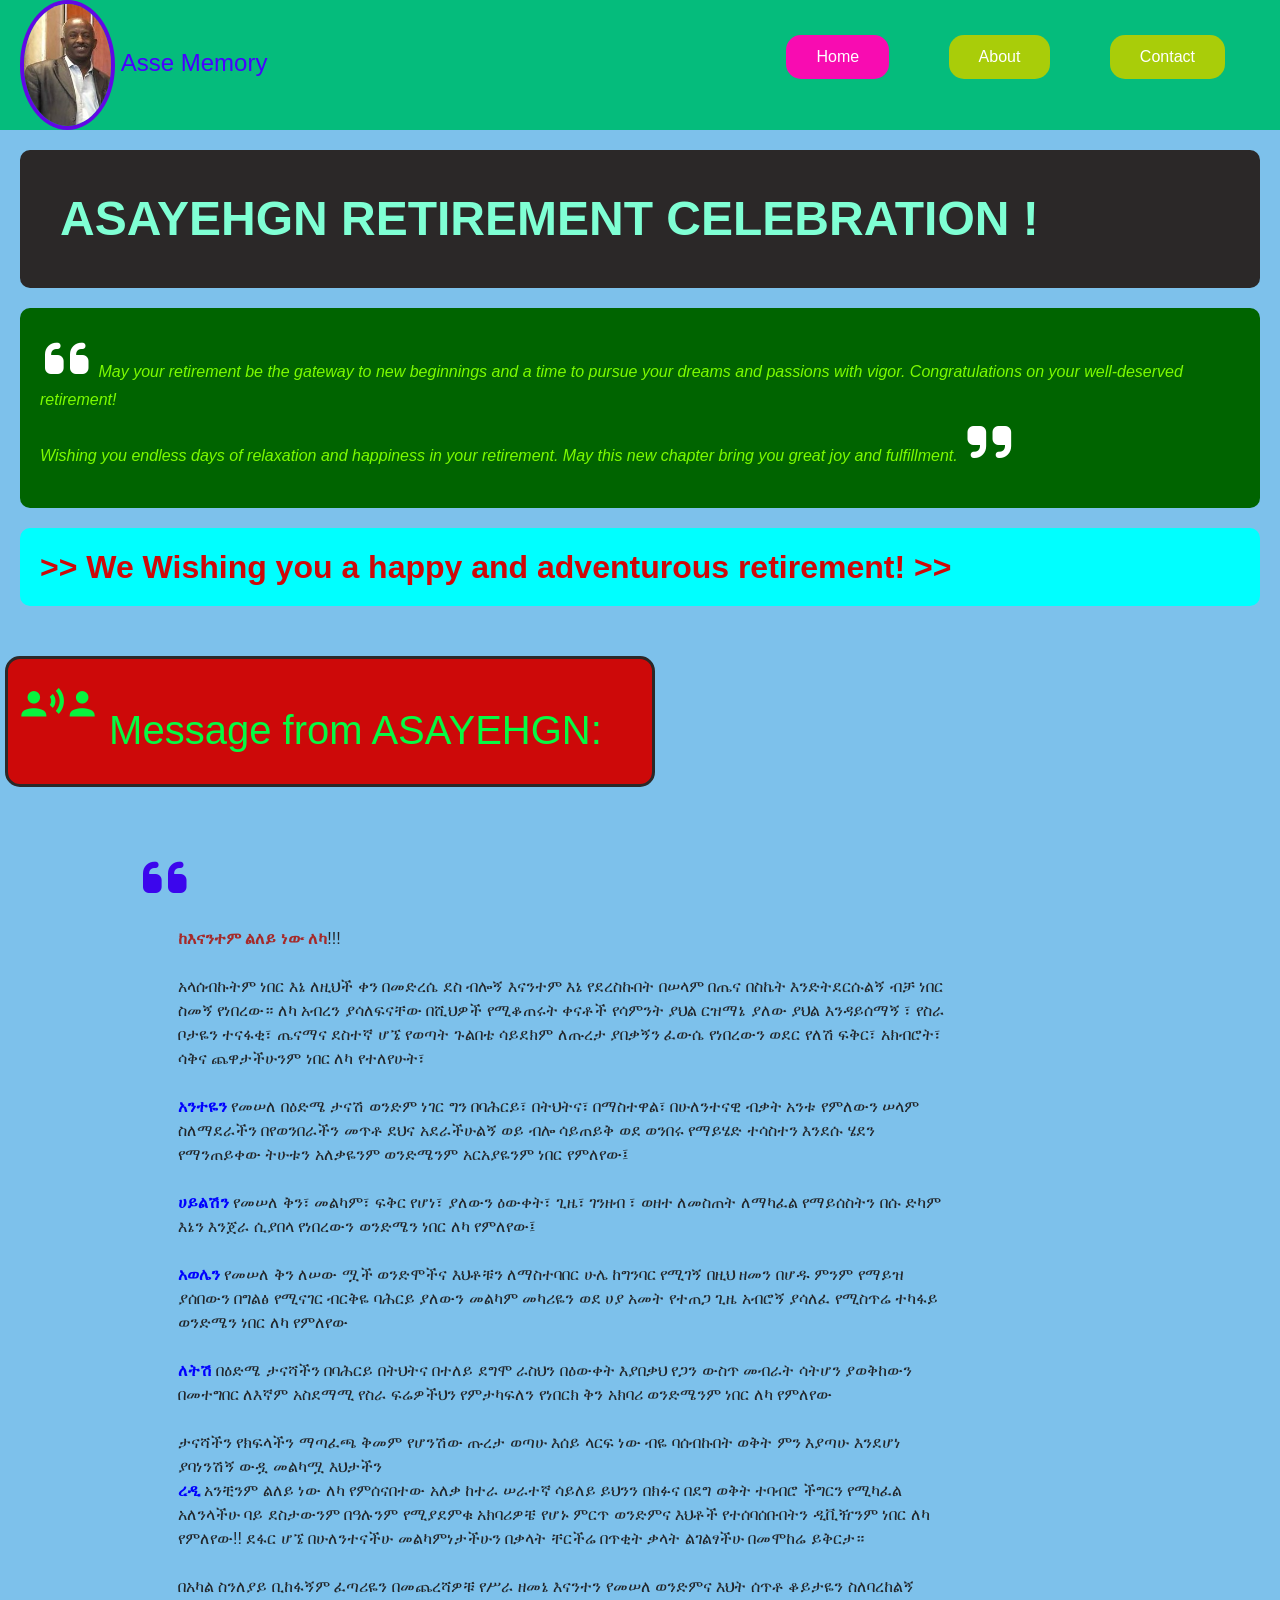
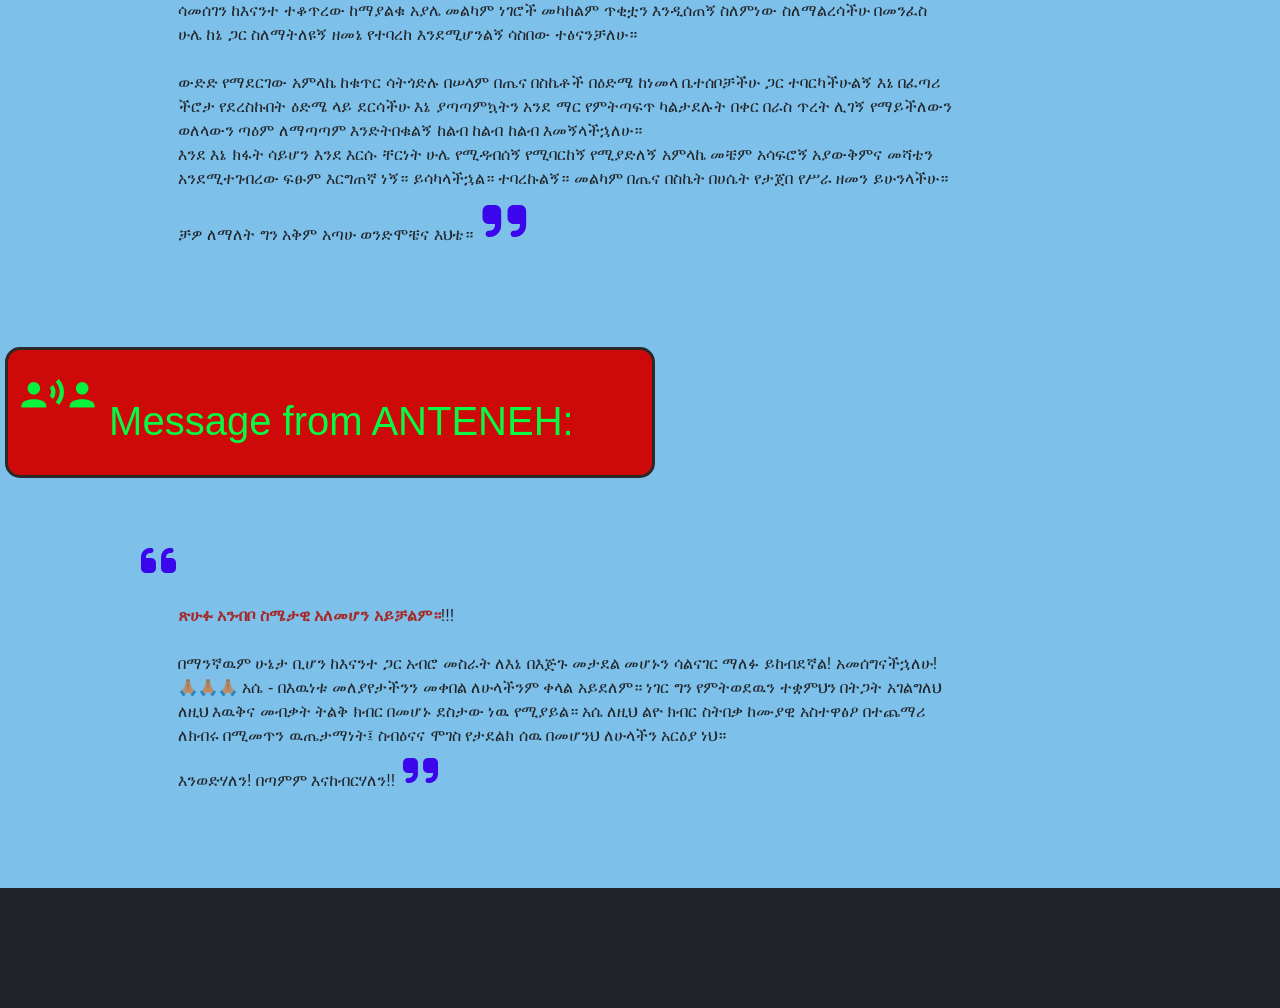
<file: index.html>
<!DOCTYPE html>
<html lang="en">
<head>
    <meta charset="UTF-8">
    <meta name="viewport" content="width=device-width, initial-scale=1.0">
    <title>Asse Memo</title>
    <link rel="stylesheet" href="https://cdnjs.cloudflare.com/ajax/libs/font-awesome/6.7.2/css/all.min.css" integrity="sha512-Evv84Mr4kqVGRNSgIGL/F/aIDqQb7xQ2vcrdIwxfjThSH8CSR7PBEakCr51Ck+w+/U6swU2Im1vVX0SVk9ABhg==" crossorigin="anonymous" referrerpolicy="no-referrer" />
    <link href="https://cdn.jsdelivr.net/npm/bootstrap@5.0.2/dist/css/bootstrap.min.css" rel="stylesheet" integrity="sha384-EVSTQN3/azprG1Anm3QDgpJLIm9Nao0Yz1ztcQTwFspd3yD65VohhpuuCOmLASjC" crossorigin="anonymous">
    <link href="https://fonts.googleapis.com/css2?family=Material+Symbols+Outlined" rel="stylesheet" />
    <link rel="stylesheet" href="styl.css">
</head>
<body>
    <header>
        <a href="./index.html" class="logo"><img src="Ass.jpg" alt="AM"> Asse Memory</a>
                <ul>
                    <li class="active" > <a href="./index.html"> Home</li></a>
                    <li><a href="./about.html"> About</li></a>
                    <li><a href="#"> Contact</li></a>
                </ul>
    </header>
    
 
    <div class="text">
            <h1>ASAYEHGN RETIREMENT CELEBRATION ! </h1>
    </div>


    <div class="wish">
            <p> <i class="fa-solid fa-quote-left" style="color: #fff; font-size: 50px; padding: 5px;"></i>
            <em> May your retirement be the gateway to new beginnings and a time to pursue your dreams and passions with vigor. Congratulations on your well-deserved retirement! <br>    
            Wishing you endless days of relaxation and happiness in your retirement. May this new chapter bring you great joy and fulfillment.</em>
            <i class="fa-solid fa-quote-right" style="color: #fff; font-size: 50px; padding: 5px;"></i> </p>
    </div>
    <div class="wish2">
    <h2>    >> We Wishing you a happy and adventurous retirement! >> </h2>
    </div>
    

    <div class="msg">
        <h1><span class="material-symbols-outlined">communication</span> Message from ASAYEHGN:</h1>
      <div class="icon"> 
        <i class="fa-solid fa-quote-left" style="color: rgb(60, 6, 237); font-size: 50px; padding: 5px;"></i>  <p><span style="color: brown; font-weight: 900;"> ከእናንተም ልለይ ነው ለካ</span>!!! <br><br>
አላሰብኩትም ነበር እኔ ለዚህች ቀን በመድረሴ ደስ ብሎኝ እናንተም እኔ የደረስኩበት በሠላም በጤና በስኬት እንድትደርሱልኝ ብቻ ነበር ስመኝ የነበረው። 
ለካ አብረን ያሳለፍናቸው በሺህዎች የሚቆጠሩት ቀናቶች የሳምንት ያህል ርዝማኔ ያለው ያህል እንዳይሰማኝ ፣ የስራ ቦታዬን ተናፋቂ፣ ጤናማና ደስተኛ ሆኜ የወጣት ጉልበቴ ሳይደክም ለጡረታ ያበቃኝን ፈውሴ የነበረውን ወደር የለሽ ፍቅር፣ አክብሮት፣ ሳቅና ጨዋታችሁንም ነበር ለካ የተለየሁት፣ <br><br>

<span style="color: blue; font-weight: bolder;">አንተዬን </span>  የመሠለ በዕድሜ ታናሽ ወንድም ነገር ግን በባሕርይ፣ በትህትና፣ በማስተዋል፣ በሁለንተናዊ ብቃት አንቱ የምለውን ሠላም ስለማደራችን በየወንበራችን መጥቶ ደህና አደራችሁልኝ ወይ ብሎ ሳይጠይቅ ወደ ወንበሩ የማይሄድ ተሳስተን እንደሱ ሄደን የማንጠይቀው ትሁቱን አለቃዬንም ወንድሜንም አርአያዬንም ነበር የምለየው፤<br><br>

<span style="color: blue;font-weight: bolder;">ሀይልሽን </span>  የመሠለ ቅን፣ መልካም፣ ፍቅር የሆነ፣ ያለውን ዕውቀት፣ ጊዜ፣ ገንዘብ ፣ ወዘተ ለመስጠት ለማካፈል የማይሰስትን በሱ ድካም እኔን እንጀራ ሲያበላ የነበረውን ወንድሜን ነበር ለካ የምለየው፤<br><br>

<span style="color: blue;font-weight: bolder;">አወሌን </span>  የመሠለ ቅን ለሠው ሟች ወንድሞችና እህቶቹን ለማስተባበር  ሁሌ ከግንባር የሚገኝ በዚህ ዘመን በሆዱ ምንም የማይዝ ያሰበውን በግልፅ የሚናገር ብርቅዬ ባሕርይ ያለውን መልካም መካሪዬን ወደ ሀያ አመት የተጠጋ ጊዜ አብሮኝ ያሳለፈ የሚስጥሬ ተካፋይ ወንድሜን ነበር ለካ የምለየው <br><br>

<span style="color: blue;font-weight: bolder;">ለትሽ </span>  በዕድሜ ታናሻችን በባሕርይ በትህትና በተለይ ደግሞ ራስህን በዕውቀት እያበቃህ የጋን ውስጥ መብራት ሳትሆን ያወቅከውን በመተግበር ለእኛም አስደማሚ የስራ ፍሬዎችህን የምታካፍለን የነበርክ ቅን አክባሪ ወንድሜንም ነበር ለካ የምለየው <br><br>

ታናሻችን የክፍላችን ማጣፈጫ ቅመም የሆንሽው ጡረታ ወጣሁ እሰይ ላርፍ ነው ብዬ ባሰብኩበት ወቅት ምን እያጣሁ እንደሆነ ያባነንሽኝ ውዷ መልካሟ እህታችን <br> <span style="color: blue; font-weight: bolder;">ረዲ </span>  አንቺንም ልለይ ነው ለካ

የምሰናበተው አለቃ ከተራ ሠራተኛ ሳይለይ ይህንን በክፉና በደግ ወቅት ተባብሮ ችግርን የሚካፈል አለንላችሁ ባይ ደስታውንም በዓሉንም የሚያደምቁ አክባሪዎቼ የሆኑ ምርጥ ወንድምና እህቶች የተሰባሰቡበትን ዲቪዥንም ነበር ለካ የምለየው!!

ደፋር ሆኜ በሁለንተናችሁ መልካምነታችሁን በቃላት ቸርችሬ በጥቂት ቃላት ልገልፃችሁ በመሞከሬ ይቅርታ።<br><br>

በአካል ስንለያይ ቢከፋኝም ፈጣሪዬን በመጨረሻዎቹ የሥራ ዘመኔ እናንተን የመሠለ ወንድምና እህት ሰጥቶ ቆይታዬን ስለባረከልኝ ሳመሰገን ከእናንተ ተቆጥረው ከማያልቁ አያሌ መልካም ነገሮች መካከልም ጥቂቷን እንዲሰጠኝ ስለምነው ስለማልረሳችሁ በመንፈስ ሁሌ ከኔ ጋር ስለማትለዩኝ ዘመኔ የተባረከ እንደሚሆንልኝ ሳስበው ተፅናንቻለሁ። <br><br>

ውድድ የማደርገው አምላኬ ከቁጥር ሳትጎድሉ በሠላም በጤና በስኬቶች በዕድሜ ከነመላ ቤተሰቦቻችሁ ጋር ተባርካችሁልኝ እኔ በፈጣሪ ችሮታ የደረስኩበት ዕድሜ ላይ ደርሳችሁ እኔ ያጣጣምኳትን አንደ ማር የምትጣፍጥ ካልታደሉት በቀር በራስ ጥረት ሊገኝ የማይችለውን ወለላውን ጣዕም ለማጣጣም እንድትበቁልኝ ከልብ ከልብ ከልብ እመኝላችኋለሁ።<br>

እንደ እኔ ክፋት ሳይሆን እንደ እርሱ ቸርነት ሁሌ የሚዳብሰኝ የሚባርከኝ  የሚያድለኝ አምላኬ መቼም አሳፍሮኝ አያውቅምና መሻቴን አንደሚተገብረው ፍፁም እርግጠኛ ነኝ። ይሳካላችኋል። ተባረኩልኝ።

መልካም በጤና በስኬት በሀሴት የታጀበ የሥራ ዘመን ይሁንላችሁ።

ቻዎ ለማለት ግን አቅም አጣሁ ወንድሞቼና እህቴ።  <i class="fa-solid fa-quote-right" style="color: rgb(60, 6, 237); font-size: 50px; padding: 5px;"></i>
</p>
        </div>
    </div>
    <div class="msg">
       <h1><span class="material-symbols-outlined">communication</span> Message from ANTENEH:</h1>
      <div class="icon"> 
        <i class="fa-solid fa-quote-left" style="color: rgb(60, 6, 237); font-size: 40px; padding: 3px;"></i>  <p><span style="color: brown; font-weight: 900;"> ጽሁፉ አንብቦ ስሜታዊ አለመሆን አይቻልም።</span>!!! <br><br>

በማንኛዉም ሁኔታ ቢሆን ከእናንተ ጋር አብሮ መስራት ለእኔ በእጅጉ መታደል መሆኑን ሳልናገር ማለፉ ይከብደኛል! አመሰግናችኋለሁ!🙏🏽🙏🏽🙏🏽

አሴ - በእዉነቱ መለያየታችንን መቀበል ለሁላችንም ቀላል አይደለም። ነገር ግን የምትወደዉን ተቋምህን በትጋት አገልግለህ ለዚህ እዉቅና መብቃት ትልቅ ክብር በመሆኑ ደስታው ነዉ የሚያይል።

አሴ ለዚህ ልዮ ክብር ስትበቃ ከሙያዊ አስተዋፅዖ በተጨማሪ ለክብሩ በሚመጥን ዉጤታማነት፤ ስብዕናና ሞገስ የታደልክ ሰዉ በመሆንህ ለሁላችን አርዕያ ነህ። <br>

እንወድሃለን! በጣምም እናከብርሃለን!!
 <i class="fa-solid fa-quote-right" style="color: rgb(60, 6, 237); font-size: 40px; padding: 3px;"></i>
</p>
        </div>
    </div>

    <!-- footer -->
 <footer class="footer mt-5 py-5 bg-dark">
  <div class="container">
   <span class="text-muted">
    &COPY; 2026 Copyright || Letina.com
   </span>
  </div>
</footer>
</body>
</html>
</file>
<file: styl.css>
*{
    font-family: Verdana, Geneva, Tahoma, sans-serif;
    box-sizing: border-box;
    margin: 0;
    padding: 0;
    box-sizing: border-box;
}
body {
    background-color: #7dc1eb;
    padding-top: 100px;
}
header {
    display: flex;
    background-color: rgb(5, 188, 124);
    width: 100%;
    height: auto;
    align-items: center;
    justify-content: space-between;
    margin-bottom: 50px;
    transition: .5s;
    position: fixed;
    top: 0;
}
.logo{
    font-weight: 500;
    color: rgb(72, 0, 255);
    text-decoration: none;
    margin-left: 20px;
    font-size: 1.5em;
}
.logo img{
    max-width: 30%;
    height: auto;
    border-radius: 70%;
    border: 4px solid rgb(97, 8, 229);
}
ul {
    align-items: center;
    align-content: center;
}
li {
    display: inline-block;
    padding: 10px 30px;
    align-items: center;
    background-color: #a9cd09;
    border-radius: 15px;
    margin-right: 55px;
}
li a{
    color: #fff;
    text-decoration: none;
    align-items: center;
    justify-content: center;
}
li:hover,
li.active {
    background-color: rgb(248, 12, 177);
}


.wish {
    margin: 20px;
    padding: 20px;
    color: lawngreen;
    background-color: darkgreen;
    border-radius: 10px;
    font-family: 'Segoe UI', Tahoma, Geneva, Verdana, sans-serif;
}
.wish2 h2{
    background-color: cyan;
    border-radius: 10px;
    padding: 20px;
    margin: 20px;
    color: #cd0909;
    font-weight: 700;
    
}

.msg h1{
    background-color: #cd0909;
    margin: 5px;
    padding: 5px 5px 10px 10px;
    border-radius: 15px;
    width: 650px;
    color: rgb(6, 250, 67);
    border: #2b2828 solid;
    margin-bottom: 50px;
    margin-top: 50px;
    padding-bottom: 20px;

}
.msg .icon{
    margin-left: 10%;
    padding: 10px;
    max-width: 67%;
}
.msg .material-symbols-outlined {
    color: rgb(7, 244, 62);
    font-size: 5rem;
    margin-bottom: 20px;
}
.icon .fa-regular{
    display: flex;
    color: #dc143c;
    font-size: 5rem;
    margin: 20px;
}
.icon p{
    
    margin-left: 20px;
    padding: 20px;
}
/*  section2 */


.text h1{
    color: aquamarine;
    padding: 40px;
    font-weight: 900;
    font-size: 3rem;
    background-color: #2b2828;
    border-radius: 10px;
    margin: 20px;
    margin-top: 50px;
}


.gallery{
    background-image: url(/imgs/bg\ web2.jpg); 
    margin-top: 50px;
    margin-bottom: 40px;
}
.gallery h1{
    color: rgb(204, 239, 7);
    padding: 40px;
    font-weight: 700;
    background-color: #dc143c;
    border: 4px dotted yellow;
    width: 100%;
    border-radius: 20px;
    margin-bottom: 30px;
 
}
.Asse-gallery{
   display: inline-block;
   border: 3px solid chocolate;
   border-radius: 5px;
   margin: 5px;
   width: 40%;
   height: auto;
   margin-bottom: 30px;
   margin-left: 40px;
}
.Asse-gallery:hover{
    border: 3px solid rgb(0, 153, 255);
    border-radius: 5px;
}

.Asse-gallery img{
    width: 100%;
    height: auto;
}
.Asse-gallery h4{
    color: #fff;
    background-color: #cd0909;
    padding: 5px;
    margin: 0;
    width: 100%;
    text-align: center;
    font-family: Verdana, Geneva, Tahoma, sans-serif;
}
.Videos{
    align-content: center;
    justify-self: center;
    color: #fff;
    background-color: #2b2828;
    padding: 30px;
    border-radius: 15px;
    height: auto;
    max-width: 700px;
    border: #0799f4 2px solid;
}

.Videos h1{
    background-color: aqua;
    padding: 20px;
    border-radius: 20px;
    width: 600px;
    text-align: center;
    margin-bottom: 20px;
}
.Videos .btn{
    background-color: aquamarine;
    border-radius: 15px;
    color: blue;
    margin: 10px;
    padding: 10px;
}
.Videos .btn:hover{
    background-color: rgb(164, 243, 7);
    color: #fff;
}



/* Meadia Query */
@media screen and (max-width:801px) {
    header li {
        display: flex;
        padding: 5px 15px;
        margin: 5px;
    }
    .Videos{
        max-width: 500px;
    }
    .Video-b{
        max-width: 500px;
    }
    .text h1{
        max-width: 450px;
        font-weight:400;
    }
    .Videos h1{
        width: 400px;
    }
    .Asse-gallery{
        display: block;
    }
    .wish2 h2{
        font-weight: 300;
    }
    .msg h1 {
        width: 450px;
    }
     video .my-video{
        width:600px
  }
  .Asse-gallery h4{
    font-size: 1rem;
  }
}

@media screen and (max-width:601px) {
    header li {
        display: flex;
        padding: 5px 15px;
        margin: 5px;
    }
    .Videos{
        max-width: 450px;
    }
    .Video-b{
        max-width: 500px;
    }
    .text h1{
        max-width: 450px;
        font-weight:400;
    }
    .Videos h1{
        width: 400px;
    }
    .Asse-gallery{
        display: block;
    }
    .wish2 h2{
        font-weight: 300;
    }
    .msg h1 {
        width: 450px;
    }
     video .my-video{
        width:500px
 }
  .Asse-gallery h4{
    font-size: .7rem;
  }
}

@media screen and (max-width:401px) {
    header li {
        display: flex;
        padding: 5px 10px;
    }
    .Videos{
        max-width: 300px;
    }
    .Video-b{
        max-width: 250px;
    }
    .text h1{
        width: 250px;
        font-weight: 300;
    }
    .Videos h1{
        width: 250px;
    }
    .Asse-gallery{
        display: block;
    }
    .wish2 h2{
        font-weight: 200;
    }
    .msg h1 {
        width: 350px;
    }
    video .my-video{
        width:300px
  }
  .Asse-gallery h4{
    font-size: .6rem;
  }
}
</file>
